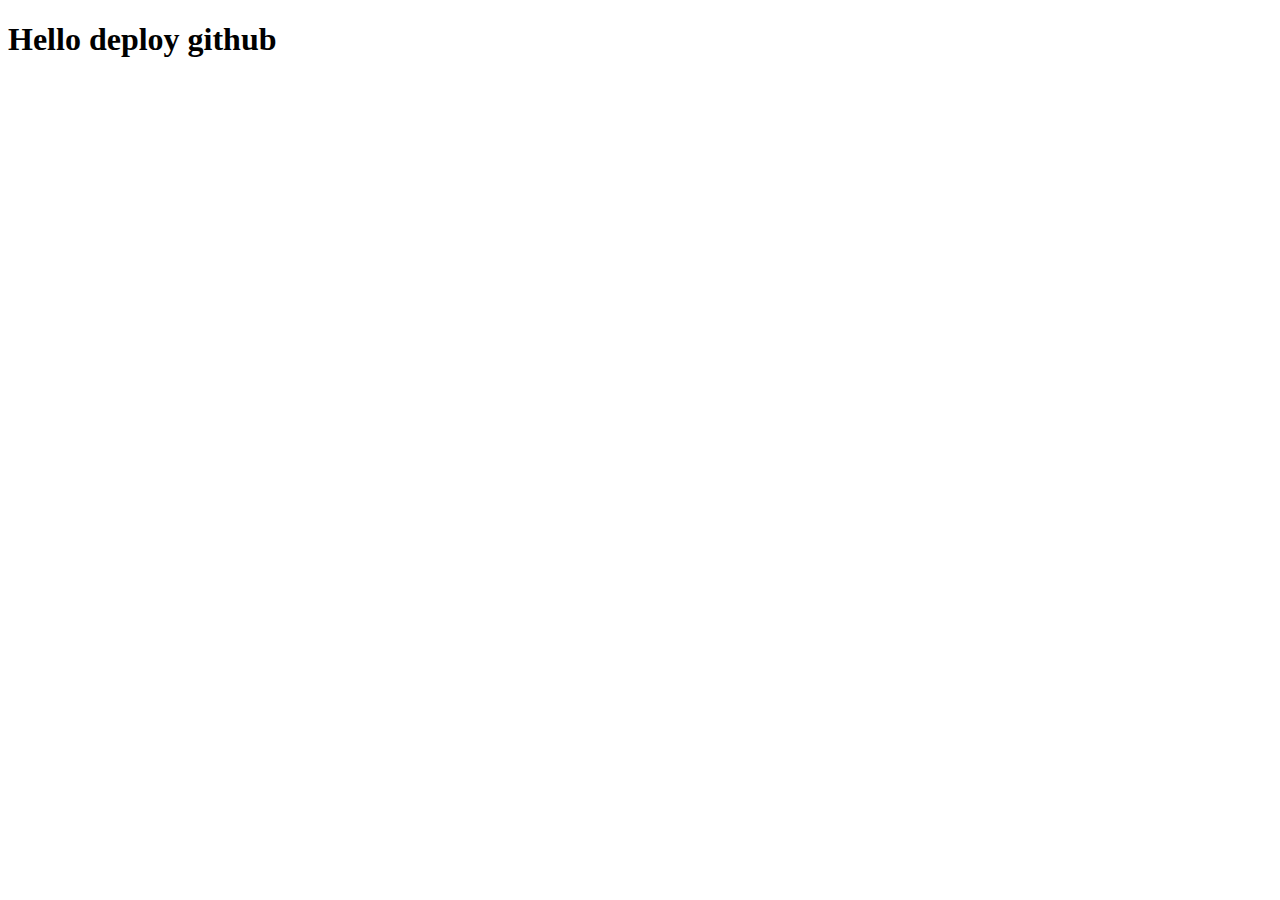
<file: index.html>
<!DOCTYPE html>
<html lang="en">
<head>
    <meta charset="UTF-8">
    <meta http-equiv="X-UA-Compatible" content="IE=edge">
    <meta name="viewport" content="width=device-width, initial-scale=1.0">
    <title>Document</title>
</head>
<body>
    <h1>Hello deploy github</h1>
</body>
</html>
</file>
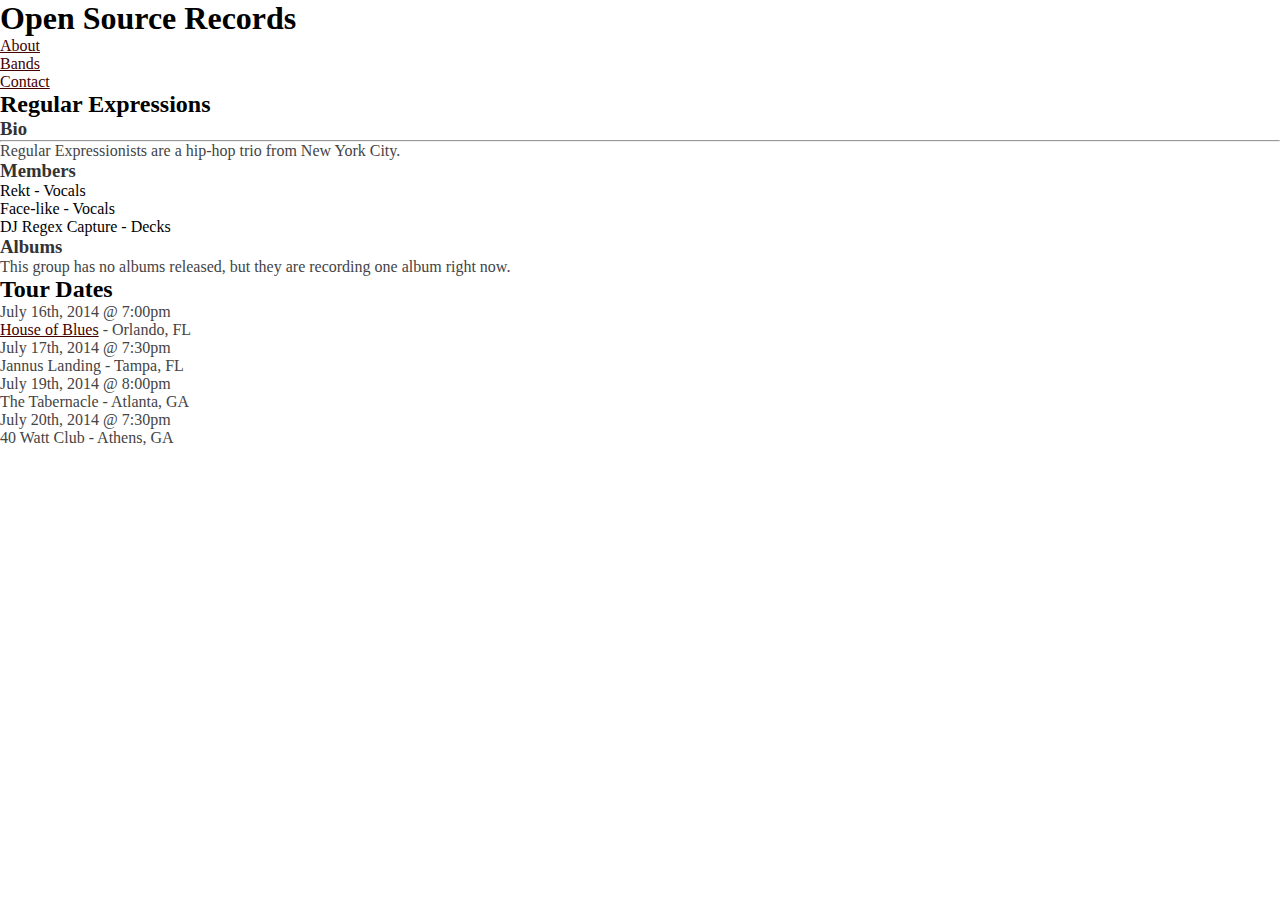
<file: box_model/demo_boxmodel.html>
<!DOCTYPE html>
<html>
  <head>
    <style type="text/css">
      * {
          margin: 0;
          padding: 0;
          box-sizing: border-box;
      }
      h1 {
        color: #000000;
      }
      h2 {
        color: #000000;
      }
      h3 {
        color: #333333;
      }
      p {
        color: #444444;
      }
      a {
        color: #440000;
      }
    </style>
  </head>
  <body>
    <h1>Open Source Records</h1>
    <ul>
      <li><a href="about.html">About</a></li>
      <li><a href="bands.html">Bands</a></li>
      <li><a href="contact.html">Contact</a></li>
    </ul>
    <h2>Regular Expressions</h2>
    <h3>Bio</h3>
    <hr>
    <p>Regular Expressionists are a hip-hop trio from New York City.</p>
    <h3>Members</h3>
    <ul>
      <li>Rekt - Vocals</li>
      <li>Face-like - Vocals</li>
      <li>DJ Regex Capture - Decks</li>
    </ul>
    <h3>Albums</h3>
    <p>This group has no albums released, but they are recording one album right now.</p>
    <h2>Tour Dates</h2>
    <ul>
      <li>
        <p>July 16th, 2014 @ 7:00pm</p>
        <p><a href="http://hob.com">House of Blues</a> - Orlando, FL</p>
      </li>
      <li>
        <p>July 17th, 2014 @ 7:30pm</p>
        <p>Jannus Landing - Tampa, FL</p>
      </li>
      <li>
        <p>July 19th, 2014 @ 8:00pm</p>
        <p>The Tabernacle - Atlanta, GA</p>
      </li>
      <li>
        <p>July 20th, 2014 @ 7:30pm</p>
        <p>40 Watt Club - Athens, GA</p>
      </li>
    </ul>
  </body>
</html>
</file>
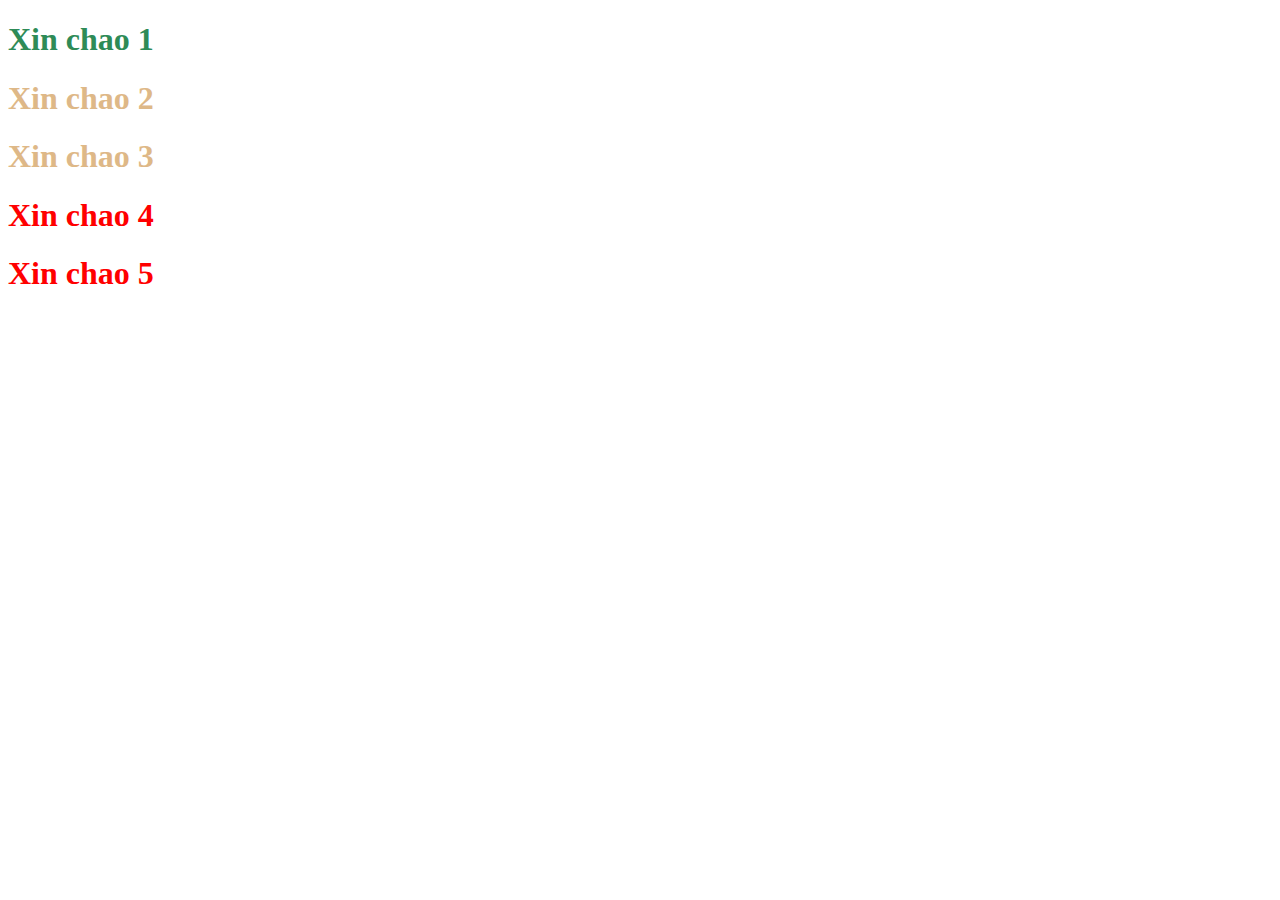
<file: CSS/cssdemo.html>
<!DOCTYPE html>
<html lang="en">
<head>
    <meta charset="UTF-8">
    <meta http-equiv="X-UA-Compatible" content="IE=edge">
    <meta name="viewport" content="width=device-width, initial-scale=1.0">
    <title>Document</title>
    <link rel="stylesheet" href="cssdemo.css">
    <style>
        h1 {
          color: rgb(255, 127, 127);  
        }
        .hello {
            color: burlywood;
        }
        #xinnchao4 {
            color: red
        }
    </style>
</head>
<body>
    <h1 style="color: seagreen;">Xin chao 1</h1>
    <h1 class="hello">Xin chao 2</h1>
    <h1 class="hello">Xin chao 3</h1>
    <h1 id="xinnchao4">Xin chao 4</h1>
    <h1 id="xinnchao4">Xin chao 5</h1>
    <div class="main"></div>
    <div id="main"></div>
</body>
</html>
</file>
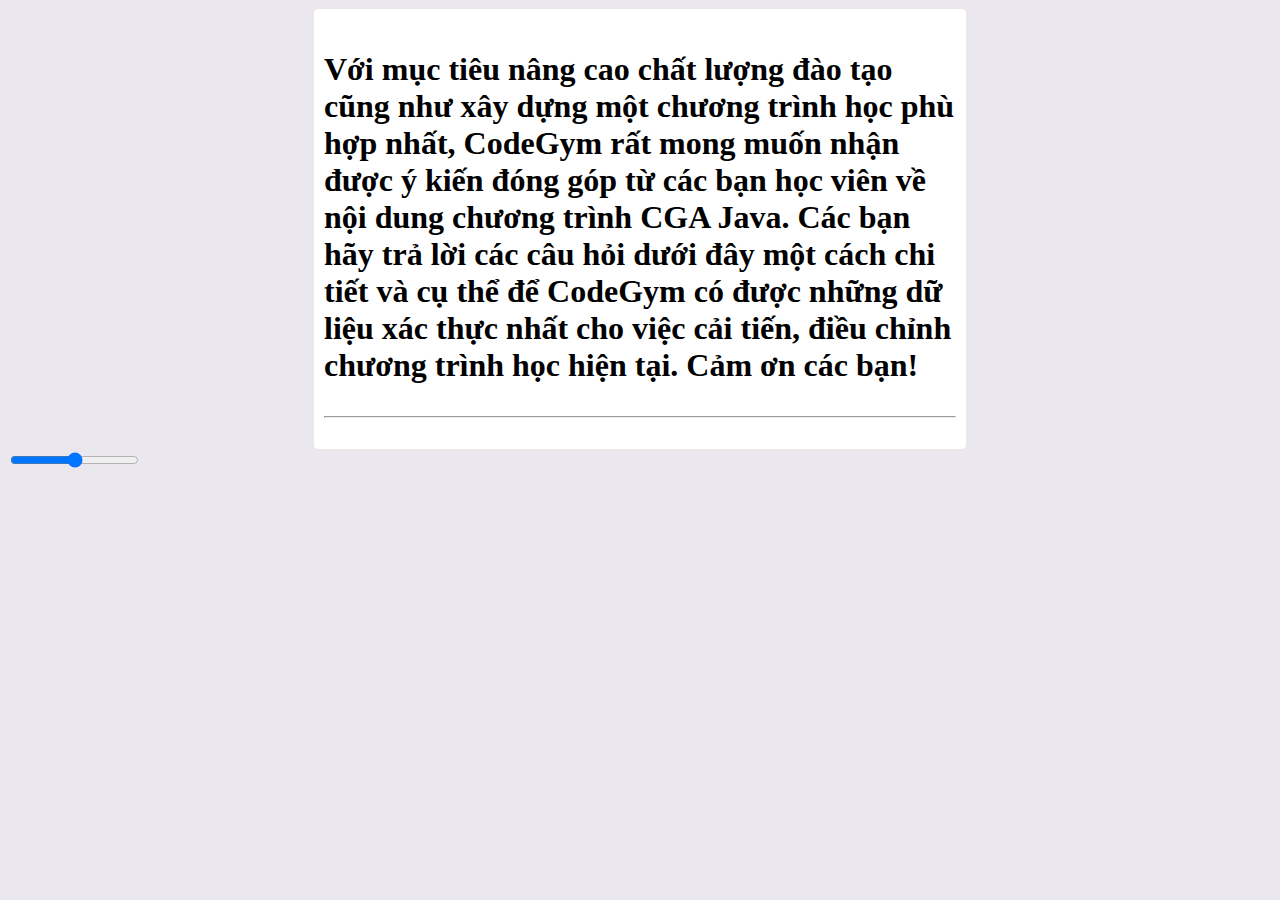
<file: CSS/formexser.html>
<!DOCTYPE html>
<html lang="en">
<head>
    <meta charset="UTF-8">
    <meta http-equiv="X-UA-Compatible" content="IE=edge">
    <meta name="viewport" content="width=device-width, initial-scale=1.0">
    <title>Document</title>
</head>
<style>
    body {
        background-color: rgb(235, 231, 238);
    }
    .intro {
        width: 50%;
        background-color: white;
        border-radius: 5px;
        margin: auto;
        padding: 10px;
        border: 1px solid rgb(236, 230, 230);
    }
</style>
<body>
    <div class="intro">
        <h1  sát học viên về chương trình CGA Java</h1>
        <p>Với mục tiêu nâng cao chất lượng đào tạo cũng như xây dựng một chương trình học phù hợp nhất, CodeGym rất mong muốn nhận được ý kiến đóng góp từ các bạn học viên về nội dung chương trình CGA Java. Các bạn hãy trả lời các câu hỏi dưới đây một cách chi tiết và cụ thể để CodeGym có được những dữ liệu xác thực nhất cho việc cải tiến, điều chỉnh chương trình học hiện tại.
            Cảm ơn các bạn!</p>
        <hr>
    </div>
    <input type="range">
</body>
</html>
</file>
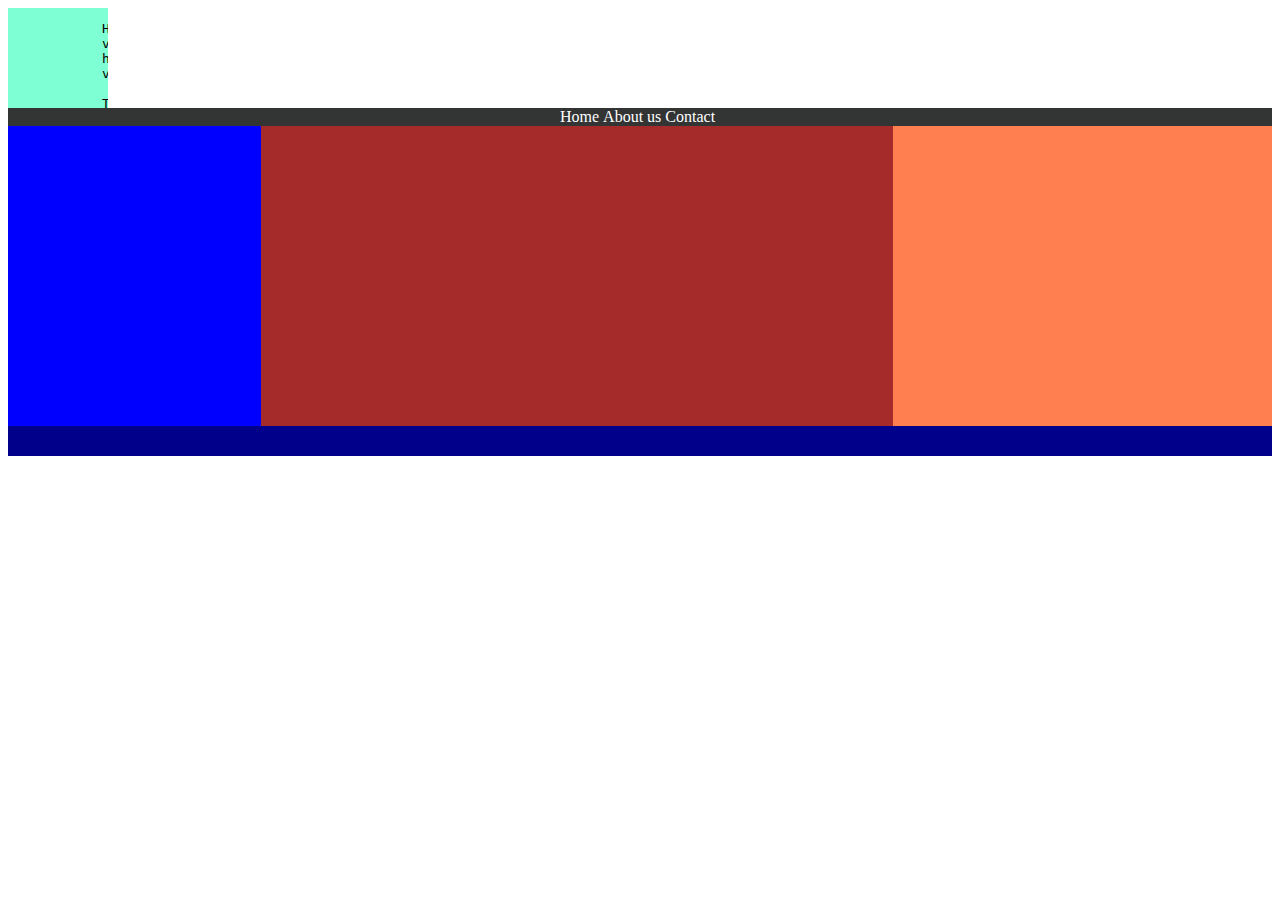
<file: css_layout/demolayout.html>
<!DOCTYPE html>
<html lang="en">
<head>
    <meta charset="UTF-8">
    <meta http-equiv="X-UA-Compatible" content="IE=edge">
    <meta name="viewport" content="width=device-width, initial-scale=1.0">
    <title>Document</title>
</head>
<style>
    #head {
        height: 100px;
        width: 100px;
        background-color: aquamarine;
        overflow: auto;
    }
    #head_link {
        background-color: rgb(51, 53, 53);
    }
    #head_link ul {
        width: 200px;
        margin: auto;
    }
    #head_link ul li {
        display: inline-block;
        color: white;
    }
    #left {
        width: 20%;
        height: 300px;
        background-color: blue;
        float: left;
    }
    #content {
        width: 50%;
        height: 300px;
        background-color: brown;
        float: left;
    }
    #right {
        width: 30%;
        height: 300px;
        background-color: coral;
        float: left;
    }
    #footer {
        height: 30px;
        background-color: darkblue;
        clear: both;
    }
</style>
<body>
    <div id="head">
        <pre>
            Hồi nhỏ sống với đồng
            với sông rồi với bể
            hồi chiến tranh ở rừng
            vầng trăng thành tri kỷ

            Trần trụi với thiên nhiên
            hồn nhiên như cây cỏ
            ngỡ không bao giờ quên
            cái vầng trăng tình nghĩa

            Từ hồi về thành phố
            quen ánh điện cửa gương
            vầng trăng đi qua ngõ
            như người dưng qua đường

            Thình lình đèn điện tắt
            phòng buyn-đinh tối om
            vội bật tung cửa sổ
            đột ngột vầng trăng tròn
        </pre>
    </div>
    <div id="head_link">
        <ul>
            <li>Home</li>
            <li>About us</li>
            <li>Contact</li>
        </ul>
    </div>
    <div id="left"></div>
    <div id="content"></div>
    <div id="right"></div>
    <div id="footer"></div>
</body>
</html>
</file>
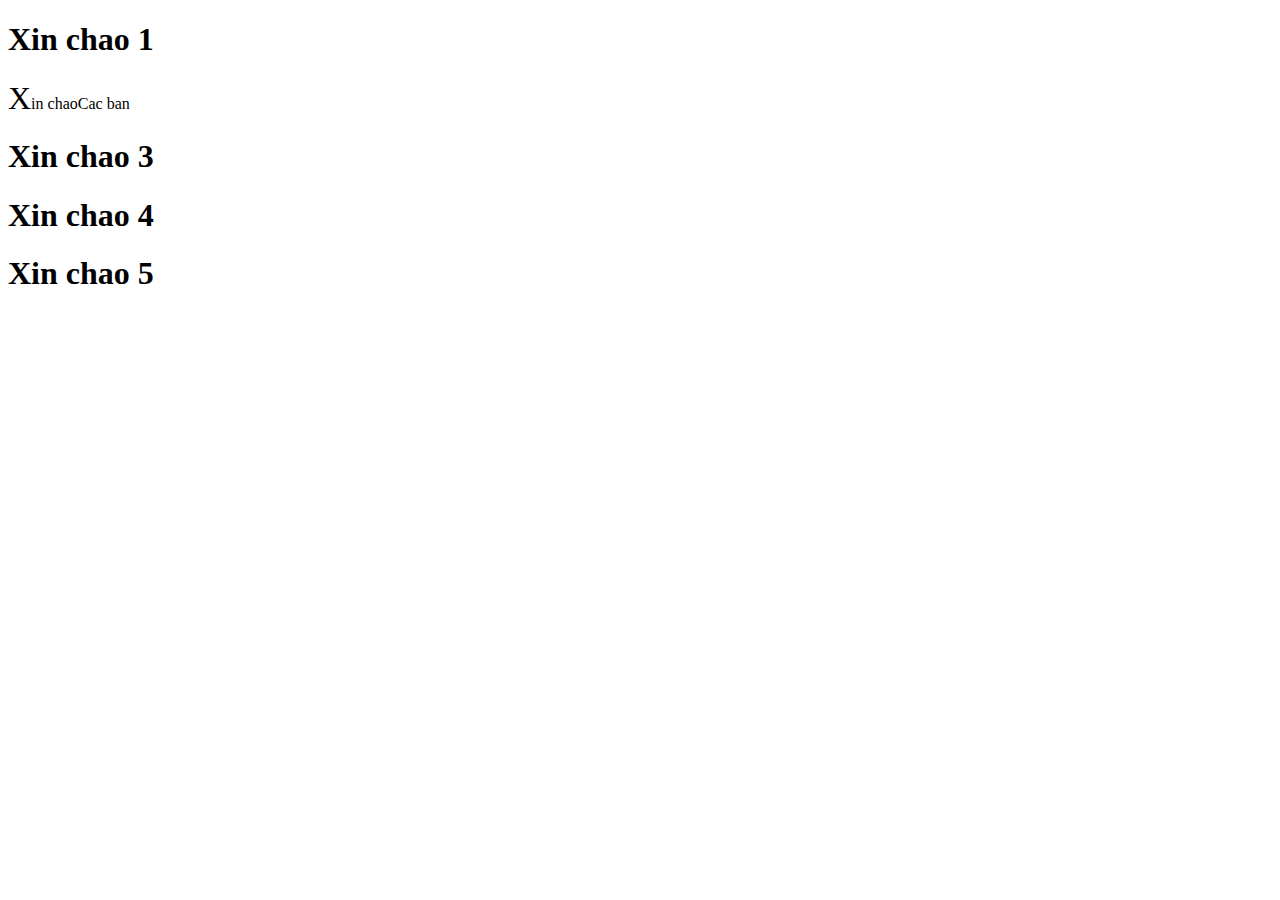
<file: effect/demo_effect.html>
<!DOCTYPE html>
<html lang="en">
<head>
    <meta charset="UTF-8">
    <meta http-equiv="X-UA-Compatible" content="IE=edge">
    <meta name="viewport" content="width=device-width, initial-scale=1.0">
    <title>Document</title>
</head>
<style>
    .first_h:hover {
        background-color: bisque;
    }
    .first_h::first-letter {
        font-size: xx-large;
    }
    
    .first_h::after {
        content: "Cac ban";
    }
</style>
<body>
    <div class="demo">
        <h1>Xin chao 1</h1>
        <p class="first_h">Xin chao</p>
        <h1>Xin chao 3</h1>
        <h1>Xin chao 4</h1>
        <h1>Xin chao 5</h1>
    </div>
</body>
</html>
</file>
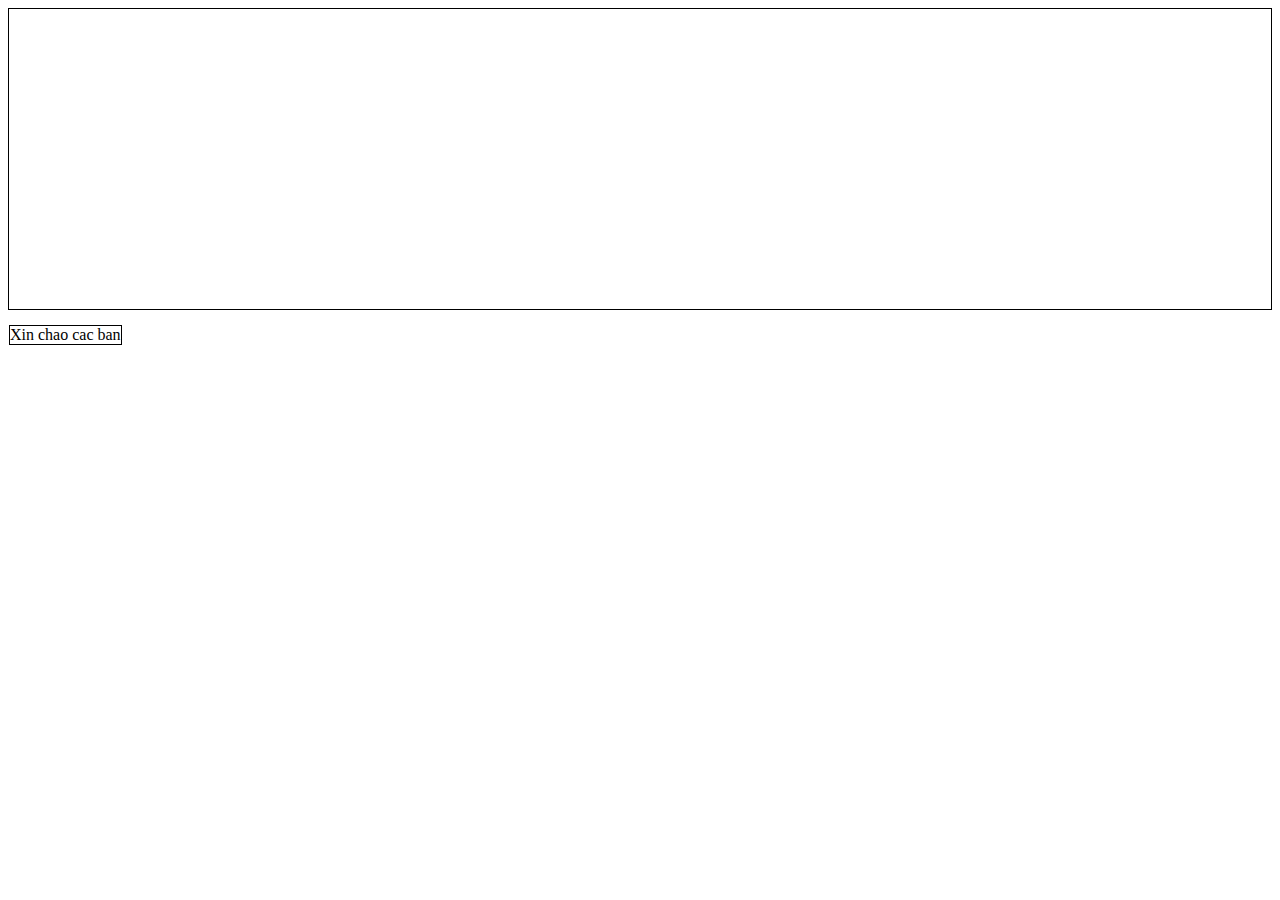
<file: effect/opacity.html>
<!DOCTYPE html>
<html lang="en">
<head>
    <meta charset="UTF-8">
    <meta http-equiv="X-UA-Compatible" content="IE=edge">
    <meta name="viewport" content="width=device-width, initial-scale=1.0">
    <title>Document</title>
</head>
<style>
    * {
        box-sizing: border-box;
    }
    div.img {
        width: 300px;
        height: 300px;
        background-image: url(https://demo.codegym.vn/web/15/gallery/img_fjords.jpg);
        padding: 50px;
        opacity: 0.5;
    }

    p {
        border:1px black solid;
        position:absolute;
    }
    .parent {
        position: relative;
        border: 1px solid black;
    }
</style>
<body>
    <div class="parent">
        <div class="img">
        </div>
        <p>Xin chao cac ban</p>
    </div>
</body>
</html>
</file>
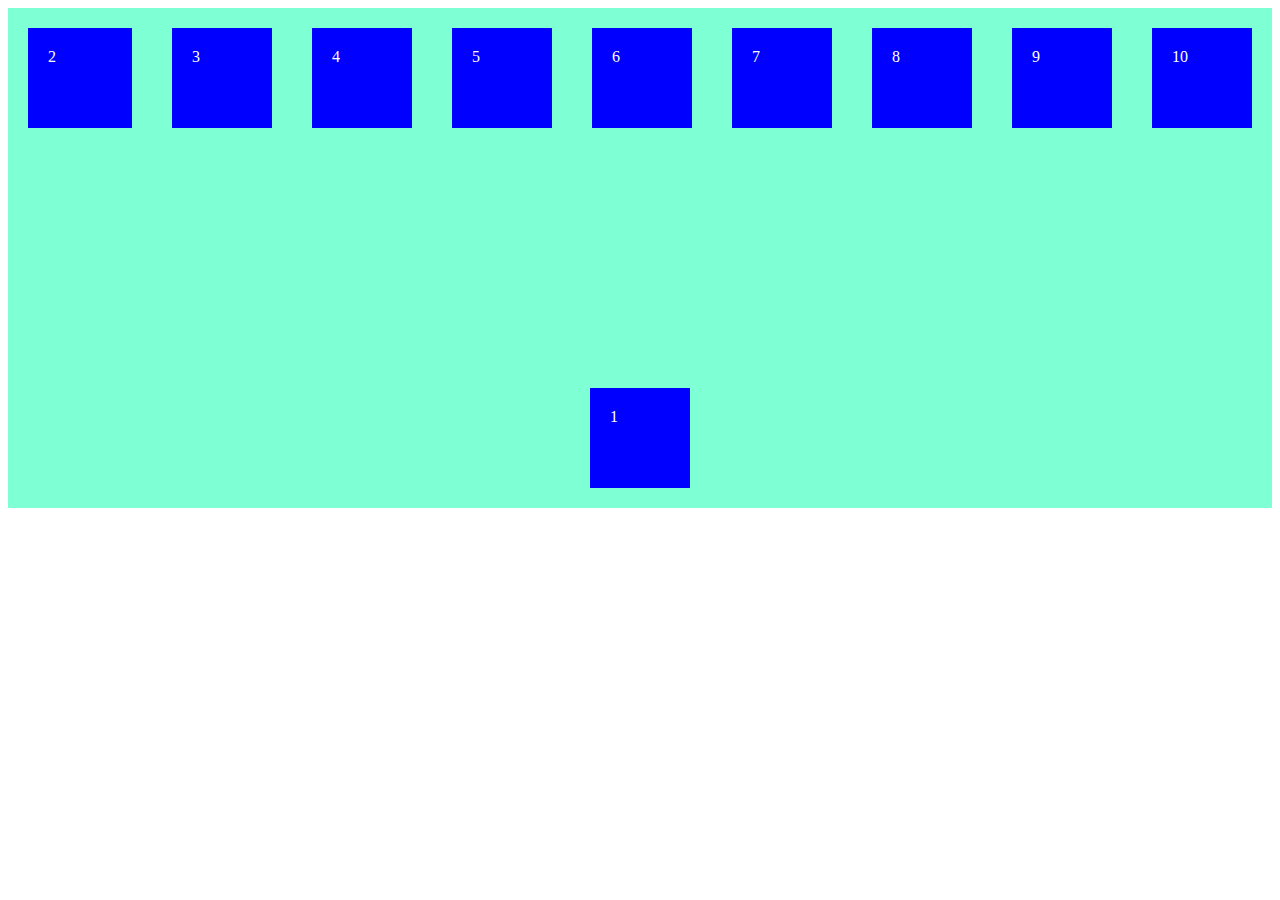
<file: flex/demo_flex.html>
<!DOCTYPE html>
<html lang="en">
<head>
    <meta charset="UTF-8">
    <meta http-equiv="X-UA-Compatible" content="IE=edge">
    <meta name="viewport" content="width=device-width, initial-scale=1.0">
    <title>Document</title>
</head>
<style>
    * {
        box-sizing: border-box;
    }
    .container {
        display: flex;
        background-color: aquamarine;
        flex-wrap: wrap;
        justify-content: center;
        align-content: space-between;
        height: 500px;
    }
    .item {
        width: 100px;
        height: 100px;
        margin: 20px;
        background-color: blue;
        color: white;
        padding: 20px;
    }
    .i1 {
        order: 10;
    }
    .i2 {
        flex-grow: 2;
    }
</style>
<body>
    <div class="container">
        <div class="item i1">1</div>
        <div class="item i2">2</div>
        <div class="item i3">3</div>
        <div class="item i4">4</div>
        <div class="item i5">5</div>
        <div class="item i6">6</div>
        <div class="item i7">7</div>
        <div class="item i8">8</div>
        <div class="item i9">9</div>
        <div class="item i10">10</div>
    </div>
</body>
</html>
</file>
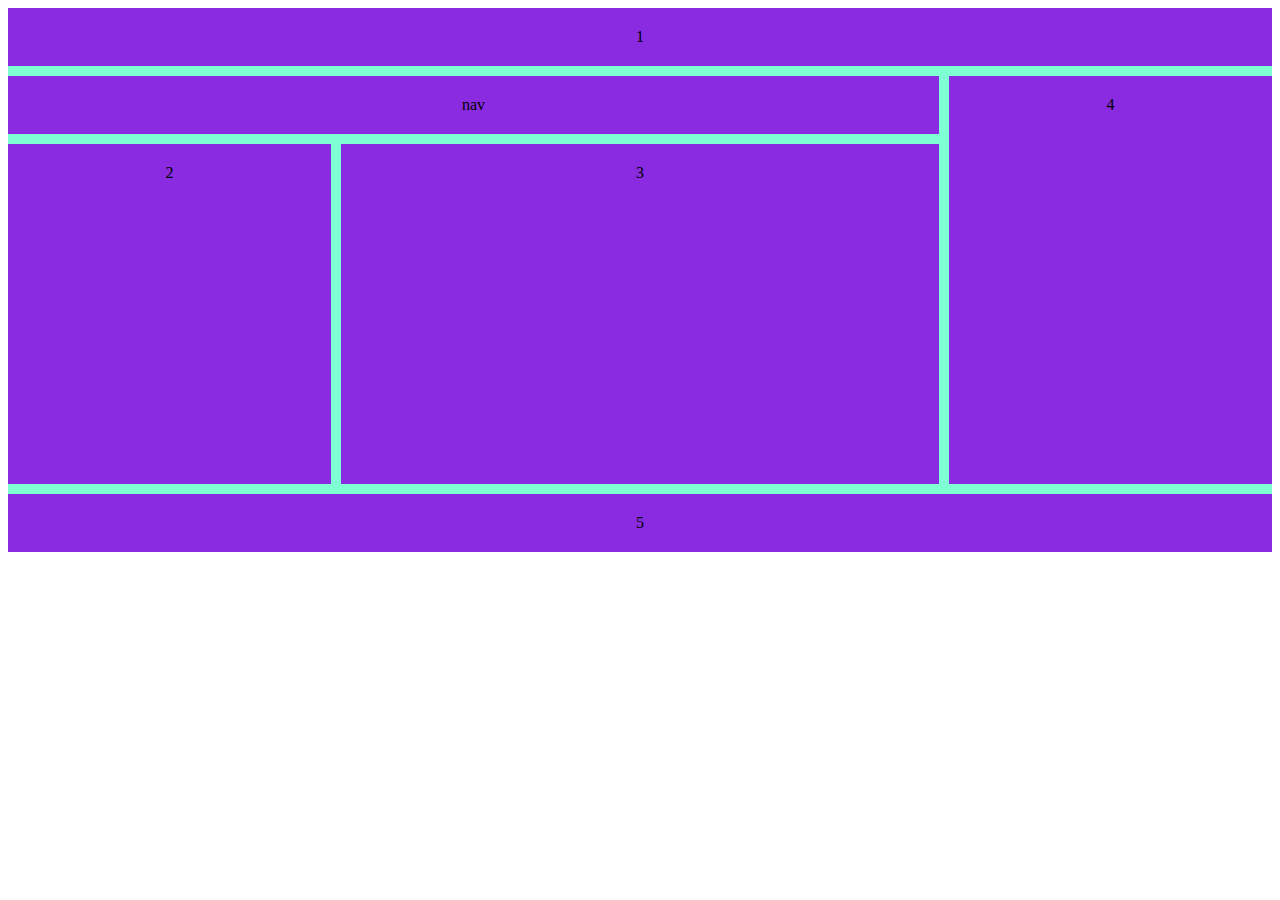
<file: grid/demo_grid.html>
<!DOCTYPE html>
<html lang="en">
<head>
    <meta charset="UTF-8">
    <meta http-equiv="X-UA-Compatible" content="IE=edge">
    <meta name="viewport" content="width=device-width, initial-scale=1.0">
    <title>Document</title>
</head>
<style>
    .container {
        display: grid;
        background-color: aquamarine;
        grid-template-areas:
        "header header header header "
        "navbar navbar navbar right"
        "left main main right"
        "footer footer footer footer";
        gap: 10px;
    }
    .item {
        background-color: blueviolet;
        padding: 20px;
        text-align: center;
    }
    .i1 {
        grid-area: header;
    }
    .i2 {
        grid-area: left;
        height: 300px;
    }
    .i3 {
        grid-area: main;
    }
    .i4 {
        grid-area: right;
    }
    .i5 {
        grid-area: footer;
    }
    .nav {
        grid-area: navbar;
    }
</style>
<body>
    <div class="container">
        <div class="item i1">1</div>
        <div class="item nav">nav</div>
        <div class="item i2">2</div>
        <div class="item i3">3</div>
        <div class="item i4">4</div>
        <div class="item i5">5</div>
    </div>
</body>
</html>
</file>
<file: CSS/cssdemo.css>
h1 {
    color: blue;
}
</file>
